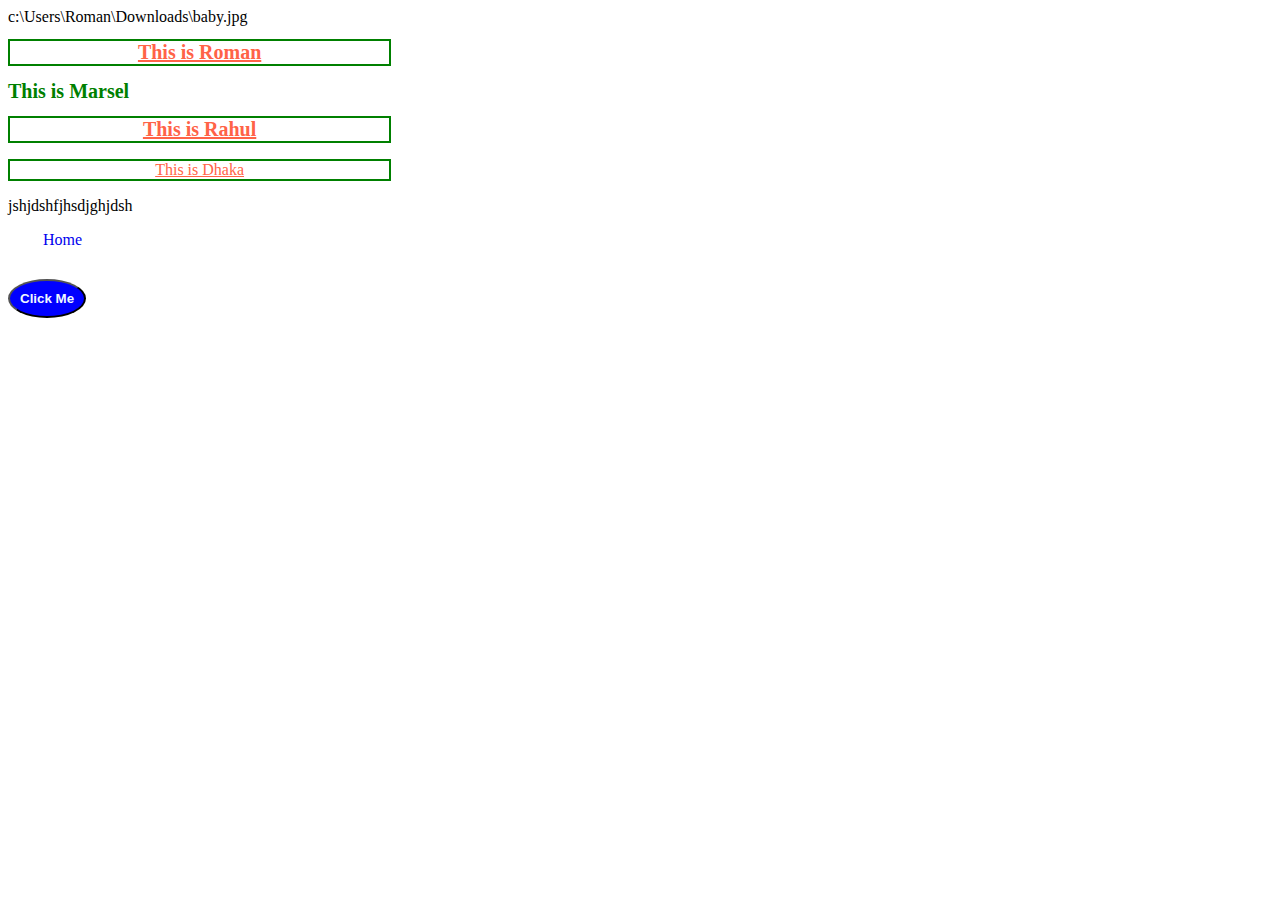
<file: index.html>
<!DOCTYPE html>
<html lang="en">
<head>
    <meta charset="UTF-8">
    <meta name="viewport" content="width=device-width, initial-scale=1.0">
    <title>Document</title>
   <link rel="stylesheet" type="text/css" href="style.css">
        
        
    </style>
</head>c:\Users\Roman\Downloads\baby.jpg
<body>
  <h1 class="bird">This is Roman</h1>
  <h1>This is Marsel</h1>
  <h1 class="bird">This is Rahul</h1>
  <p class="bird">
  This is Dhaka
  </p>
  <p>jshjdshfjhsdjghjdsh</p>
  <a href="#">Home</a>
  <button>Click Me</button>
</body>
</html>
</file>
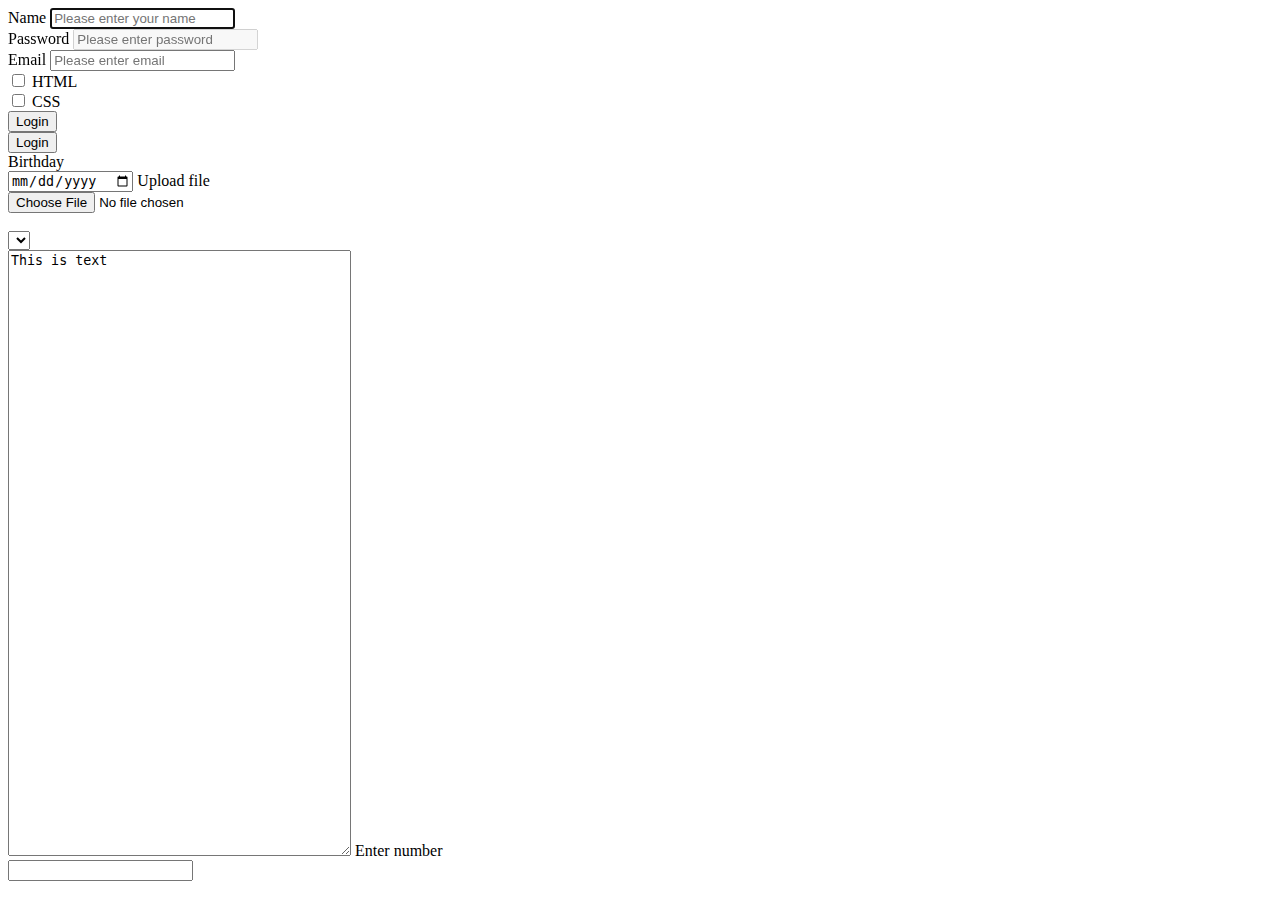
<file: form.html>
<!DOCTYPE html>
<html lang="en">
<head>
    <meta charset="UTF-8">
    <meta name="viewport" content="width=device-width, initial-scale=1.0">
    <title>Document</title>
</head>
<body>
    <form action="" method="post" autocomplete="on">
      <label for="fName">Name</label>
        <input id="fName" type="text" placeholder="Please enter your name" required autofocus>
<br>
<label for="password">Password</label>
<input id="password" type="password" placeholder="Please enter password" disabled >
<br>
<label for="Email">Email</label>
<input id="Email" type="Email" placeholder="Please enter email">
<br>
<input type="checkbox" value="HTML" name="html">
<label for="html">HTML</label>
<br>
<input type="checkbox" value="CSS" name="html">
<label for="css">CSS</label>
<br>
<input type="submit" value="Login"><br>
<input type="button" value="Login">
<br>
<label for="html">Birthday</label><br>
<input type="date" name="html">
<label for="html">Upload file</label><br>
<input type="file" name="html">
<br>
<label for="Drop Down "></label>
<br>
<select name="" id="">
    <option value="Html"></option>
    <option value="Css"></option>
    <option value="JS"></option>
    <option value="Node JS"></option>
</select><br>
<textarea rows="40" cols="40">This is text </textarea>
<label for="html">Enter number</label> <br>
<input type="number" name="html">

</form>
</body>
</html>
</file>
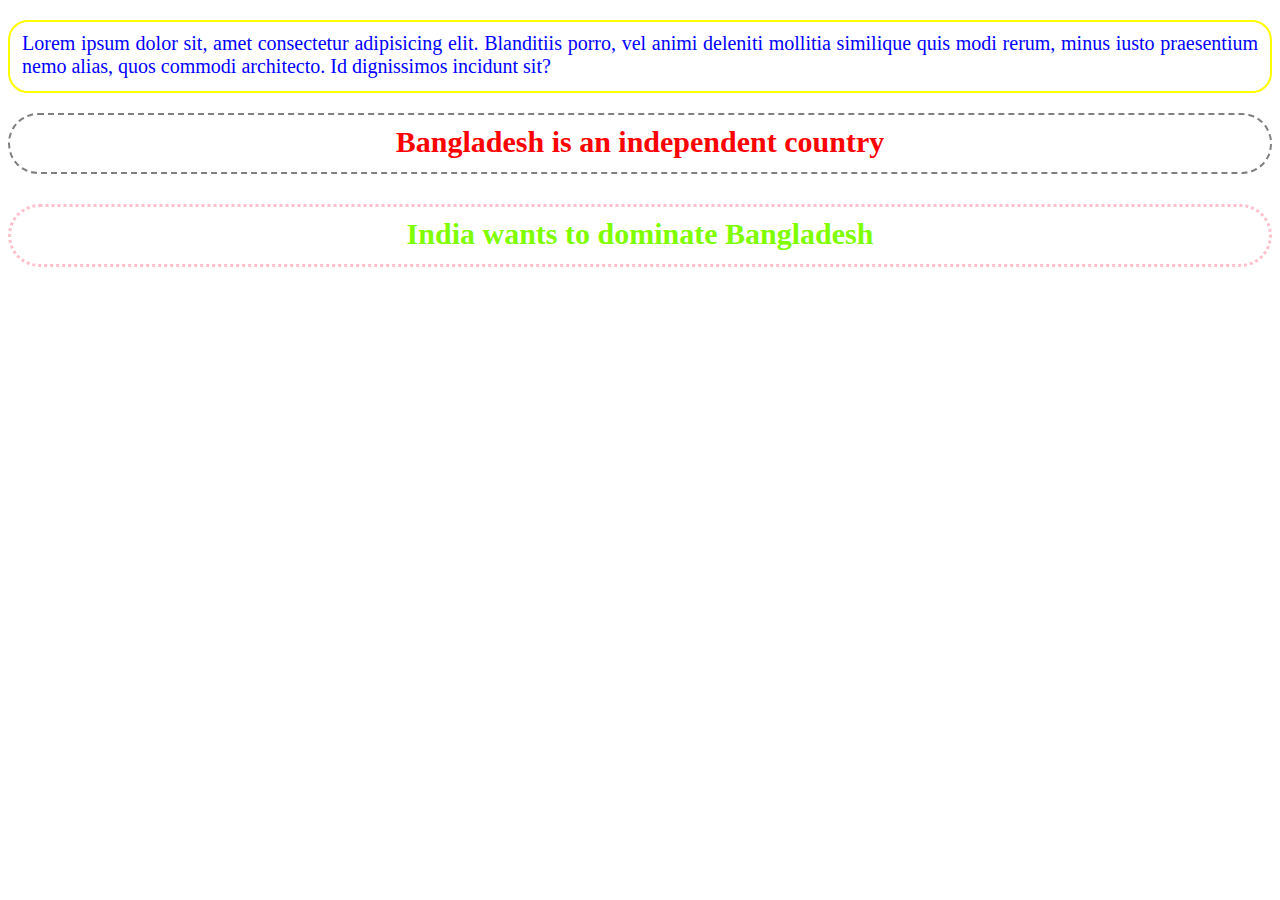
<file: html1.html>
<!DOCTYPE html>
<html lang="en">
<head>
    <meta charset="UTF-8">
    <meta name="viewport" content="width=device-width, initial-scale=1.0">
    <title>This is task-1</title>
    <link rel="stylesheet" href="style1.css">
    
</head>
<body>
    <p>Lorem ipsum dolor sit, amet consectetur adipisicing elit. Blanditiis porro, vel animi deleniti mollitia similique quis modi rerum, minus iusto praesentium nemo alias, quos commodi architecto. Id dignissimos incidunt sit?</p>
    <h1 class="roman">Bangladesh is an independent country</h1>
    <p id="roman1">India wants to dominate Bangladesh</p>

</body>
</html>
</file>
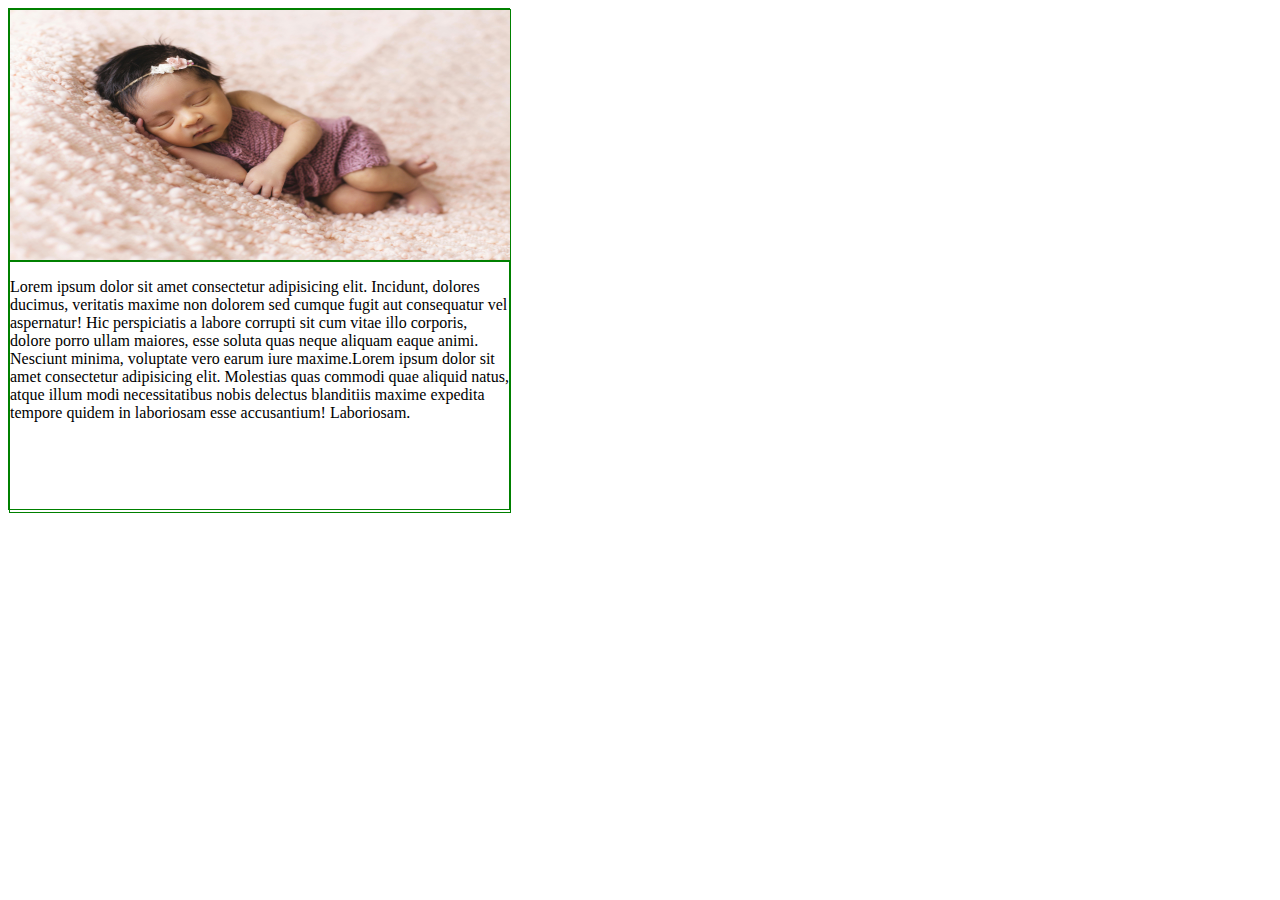
<file: html2.html>
<!DOCTYPE html>
<html lang="en">
<head>
    <meta charset="UTF-8">
    <meta name="viewport" content="width=device-width, initial-scale=1.0">
    <title>Document</title>
    <link rel="stylesheet" href="style2.css">
</head>
<body>
<div>
    <div class="roman">
        <img src="images/girl.jpg" alt="" height="50%" width="100%">
    </div>
    <div class="roman1"> 
        <p>Lorem ipsum dolor sit amet consectetur adipisicing elit. Incidunt, dolores ducimus, veritatis maxime non dolorem sed cumque fugit aut consequatur vel aspernatur! Hic perspiciatis a labore corrupti sit cum vitae illo corporis, dolore porro ullam maiores, esse soluta quas neque aliquam eaque animi. Nesciunt minima, voluptate vero earum iure maxime.Lorem ipsum dolor sit amet consectetur adipisicing elit. Molestias quas commodi quae aliquid natus, atque illum modi necessitatibus nobis delectus blanditiis maxime expedita tempore quidem in laboriosam esse accusantium! Laboriosam.</p>
         
    </div>
</div>
</body>
</html>
</file>
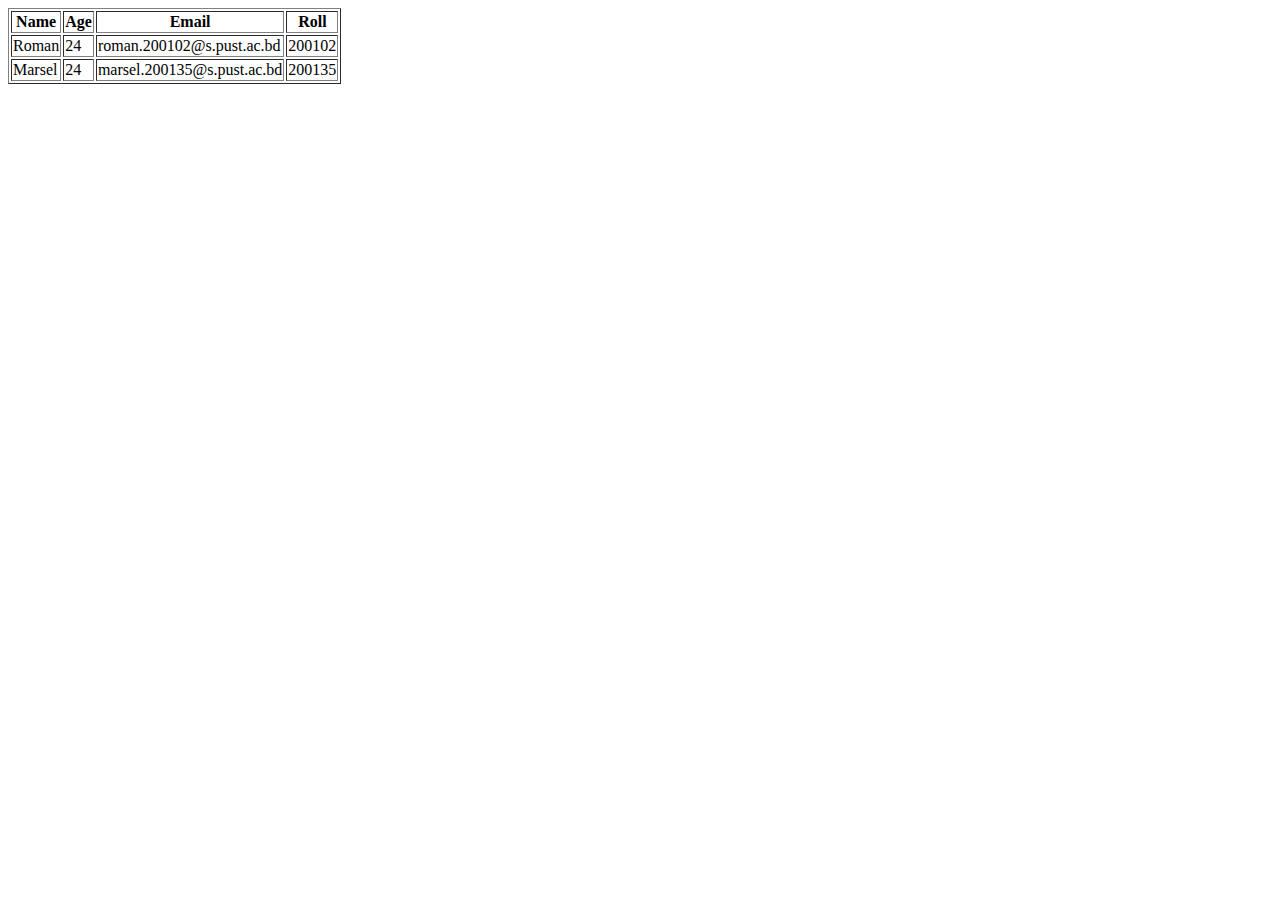
<file: table.html>
<!DOCTYPE html>
<html lang="en">
<head>
    <meta charset="UTF-8">
    <meta name="viewport" content="width=device-width, initial-scale=1.0">
    <title>Document</title>
</head>
<body>
    <table border="1">
        <tr>
            <th>Name</th>
            <th>Age</th>
            <th>Email</th>
            <th>Roll</th>
        </tr>
        
        <tr>
            <td>Roman</td>
            <td>24</td>
            <td>roman.200102@s.pust.ac.bd</td>
            <td>200102</td>
        </tr>
        <tr>
            <td>Marsel</td>
            <td>24</td>
            <td>marsel.200135@s.pust.ac.bd</td>
            <td>200135</td>
        </tr>
    </table>
    
</body>
</html>
</file>
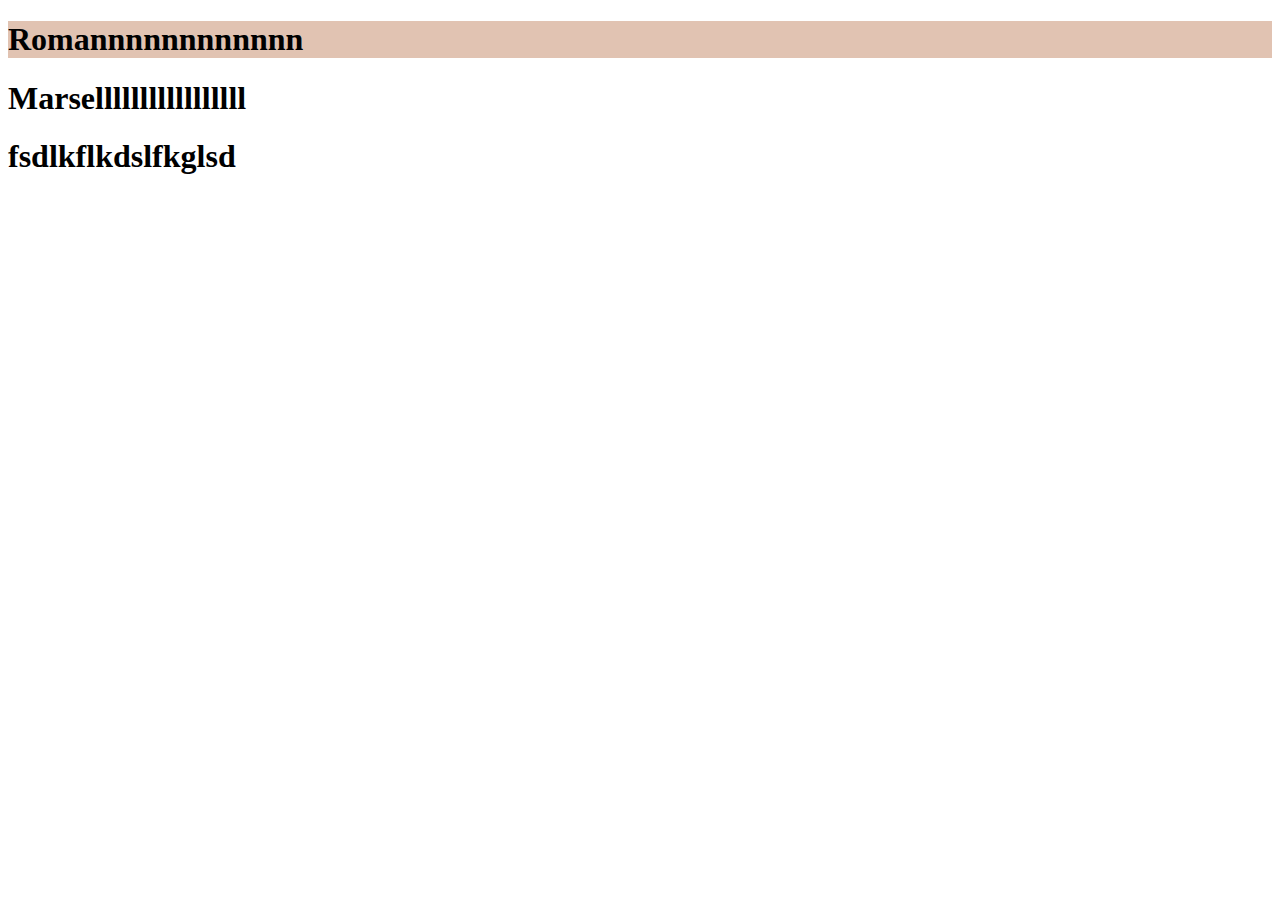
<file: test.html>
<!DOCTYPE html>
<html lang="en">
<head> 
    <meta charset="UTF-8">
    <meta name="viewport" content="width=device-width, initial-scale=1.0">
    <title>CSS Explore</title>
    <link rel="stylesheet" href="index.css">
</head>
<body>
    <div class="div1">
        <h1>Romannnnnnnnnnnn</h1>
    </div>
    <div class="div2">
        <h1>Marselllllllllllllllll</h1>
    </div>
    <div class="div3">
        <h1>fsdlkflkdslfkglsd</h1>
    </div>
</body>
</html>
</file>
<file: style.css>
h1{
    color: green;
    font-size: 20px;
}
.p{
    color: red;
}
.bird{
    color: tomato;
    text-decoration: underline;
    text-align: center;
    width: 30%;
    border: 2px solid green;
}
.bird:hover{
    color: yellow;
    text-decoration: none;
}


a{
    text-decoration: none;
    display: block;
    /* margin: 10px; */
    /* margin: 10px 100px; */
    /* margin: 10px 200px 50px; */
    margin: 10px 15px 30px 35px;

}
a:hover{
    text-decoration: underline;
}

button{
    text-transform: capitalize;
    font-weight: bolder;
    color: aliceblue;
    background-color: blue;
    padding: 10px;
    border-radius: 100%;
}
</file>
<file: style1.css>
p{
    font-size: 20px;
    color: blue;
    border: 2px solid yellow ;
    text-align: justify;
    border-radius: 20px;
    padding: 10px 12px 13px;
} 
.roman{
    font-size: 30px;
    color: red;
    border: 2px dashed gray;
    text-align: center;
    border-radius: 30px;
    padding: 10px 12px 13px; 
    font-weight: bold;
}

#roman1{
    font-size: 30px;
    color:chartreuse;
    border: 3px dotted pink;
    text-align: center;
    border-radius: 50px;
    padding: 10px 12px 13px;
    font-weight: bold;
}
</file>
<file: style2.css>
div{
    border: 1px solid green;
    width: 500px;
    height: 500px;
}
.roman{
    height: 50%;
}
img{
 height: 100%;

}
.roman1{
    height: 50%;
}
</file>
<file: index.css>
.div1{
    background-color: #9b38004d;
}
body{
    background-image: url("https://tds-images.thedailystar.net/sites/default/files/styles/big_202/public/images/2022/03/28/pust.jpg");
    background-size: cover;
    background-repeat: no-repeat;

}
</file>
